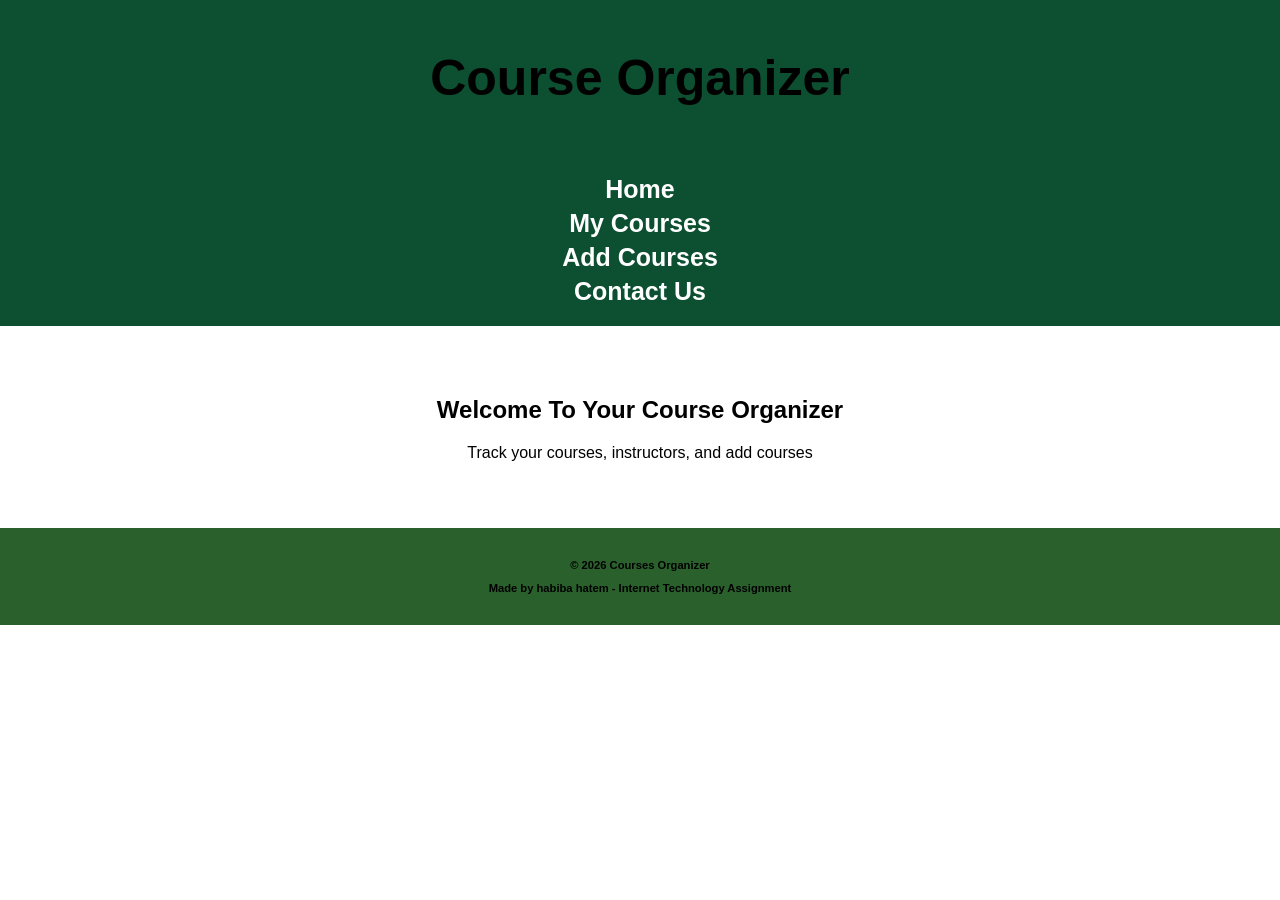
<file: index.html>
<!DOCTYPE html>
<html lang="en">

<head>
    <meta charset="UTF-8">
    <meta name="viewport" content="width=device-width, initial-scale=1.0">
    <title>Course Organizer</title>
    <link rel="stylesheet" href="sty.css">
</head>

<body>

    <header>
        <h1>Course Organizer</h1>
    </header>

    <nav>
        <a href="index.html">Home</a>
        <a href="courses.html">My Courses</a>
        <a href="add.html">Add Courses</a>
        <a href="contact.html">Contact Us</a>
    </nav>

    <main>
        <section class="welcome-section">
            <h2>Welcome To Your Course Organizer</h2>
            <p>Track your courses, instructors, and add courses </p>
           
            

        </section>
    </main>

     <footer>
        <p>© 2026 Courses Organizer</p>
        <p>Made by habiba hatem - Internet Technology Assignment</p>
    </footer>

</body>

</html>
</file>
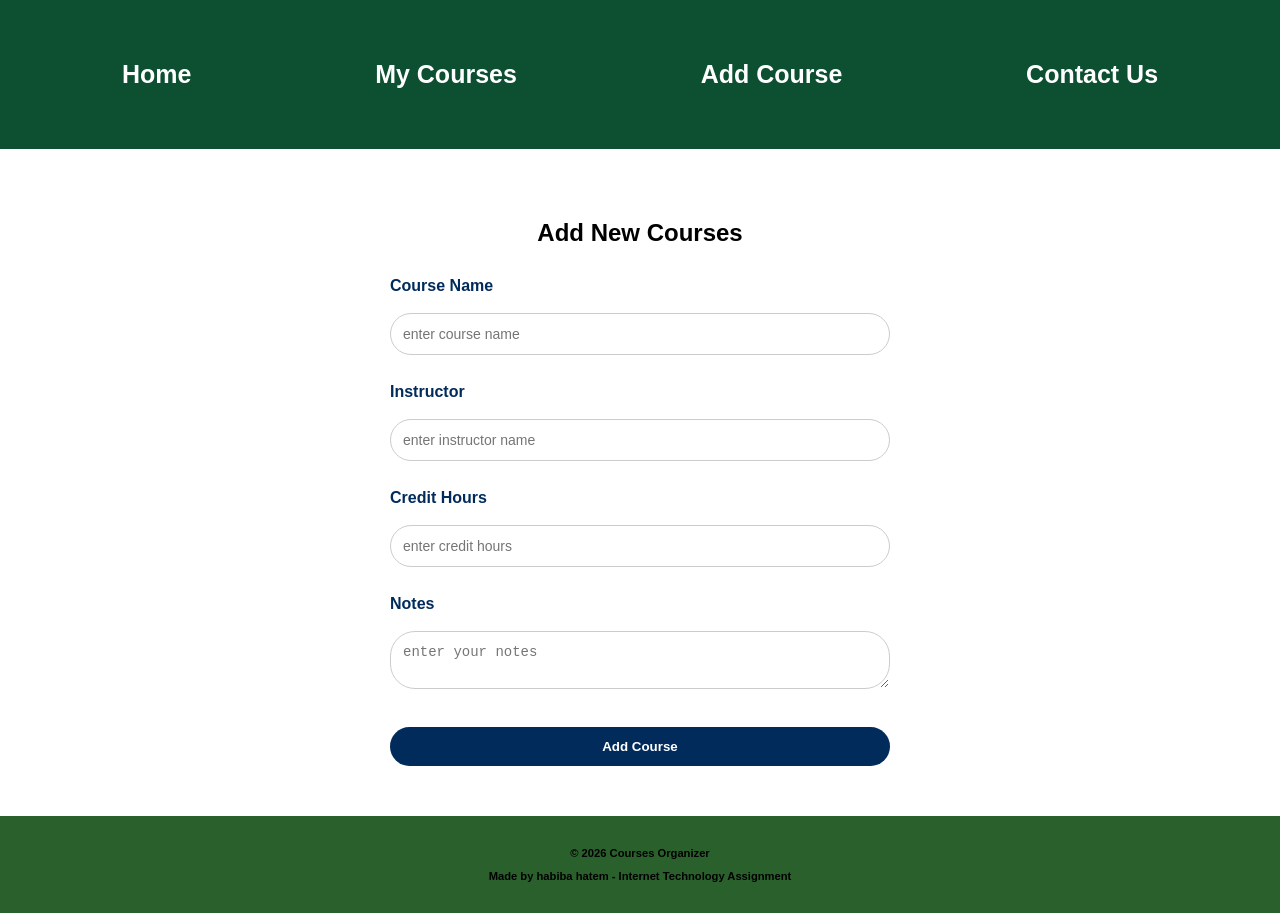
<file: add-course.html>
<!DOCTYPE html>
<html lang="en">
<head>
    <meta charset="UTF-8">
    <meta name="viewport" content="width=device-width, initial-scale=1.0">
    <title>Course Organizer</title>
    <link rel="stylesheet" href="sty.css"> </head>
<body>
    <header>
        <nav>
            <ul>
                <a href="index.html">Home</a>
                <a href="courses.html">My Courses</a>
                <a href="add-course.html">Add Course</a>
                <a href="contact.html">Contact Us</a>
            </ul>
        </nav>
    </header>
    
    <main>
    <h2>Add New Courses</h2>
    <form>
        <label>Course Name</label>
        <input type="text" placeholder="enter course name">
        
        <label>Instructor</label>
        <input type="text" placeholder="enter instructor name">
        
        <label>Credit Hours</label>
        <input type="text" placeholder="enter credit hours">
        
        <label>Notes</label>
        <textarea placeholder="enter your notes"></textarea>
        
        <button type="submit">Add Course</button>
    </form>
     
</main>
     <footer>
        <p>© 2026 Courses Organizer</p>
        <p>Made by habiba hatem - Internet Technology Assignment</p>
    </footer>
</body>
</file>
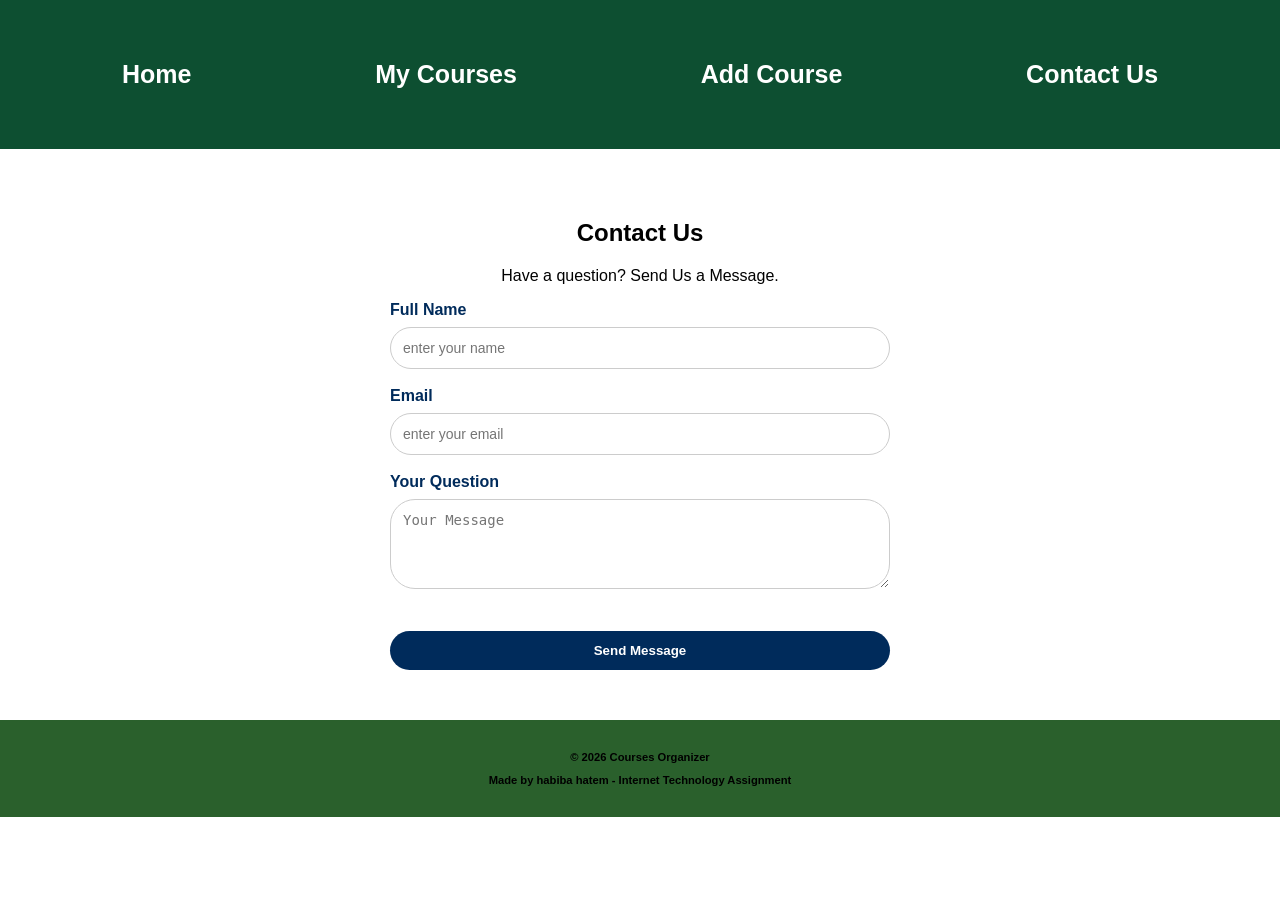
<file: contact.html>
<!DOCTYPE html>
<html lang="en">
<head>
    <meta charset="UTF-8">
    <meta name="viewport" content="width=device-width, initial-scale=1.0">
    <title>Contact Us - Course Organizer</title>
    <link rel="stylesheet" href="sty.css">
</head>
<header>
        <nav>
            <ul>
                <a href="index.html">Home</a>
                <a href="courses.html">My Courses</a>
                <a href="add-course.html">Add Course</a>
                <a href="contact.html">Contact Us</a>
            </ul>
        </nav>
    </header>
<body>
    <main>
        <section class="contact-header">
            <h1>Contact Us</h1>
            <p>Have a question? Send Us a Message.</p>
            
        </section>

        <form action="#">
            <div class="form-group">
                <label for="name">Full Name</label>
                <input type="text" id="name" placeholder="enter your name" required>
            </div>

            <div class="form-group">
                <label for="email">Email</label>
                <input type="email" id="email" placeholder="enter your email" required>
            </div>

            <div class="form-group">
                <label for="message">Your Question</label>
                <textarea id="message" rows="4" placeholder="Your Message"></textarea>
            </div>

            <button type="submit" class="submit-btn">Send Message</button>
        </form>
    </main>

    <footer>
        <p>© 2026 Courses Organizer</p>
        <p>Made by habiba hatem - Internet Technology Assignment</p>
    </footer>

</body>
</html>
</file>
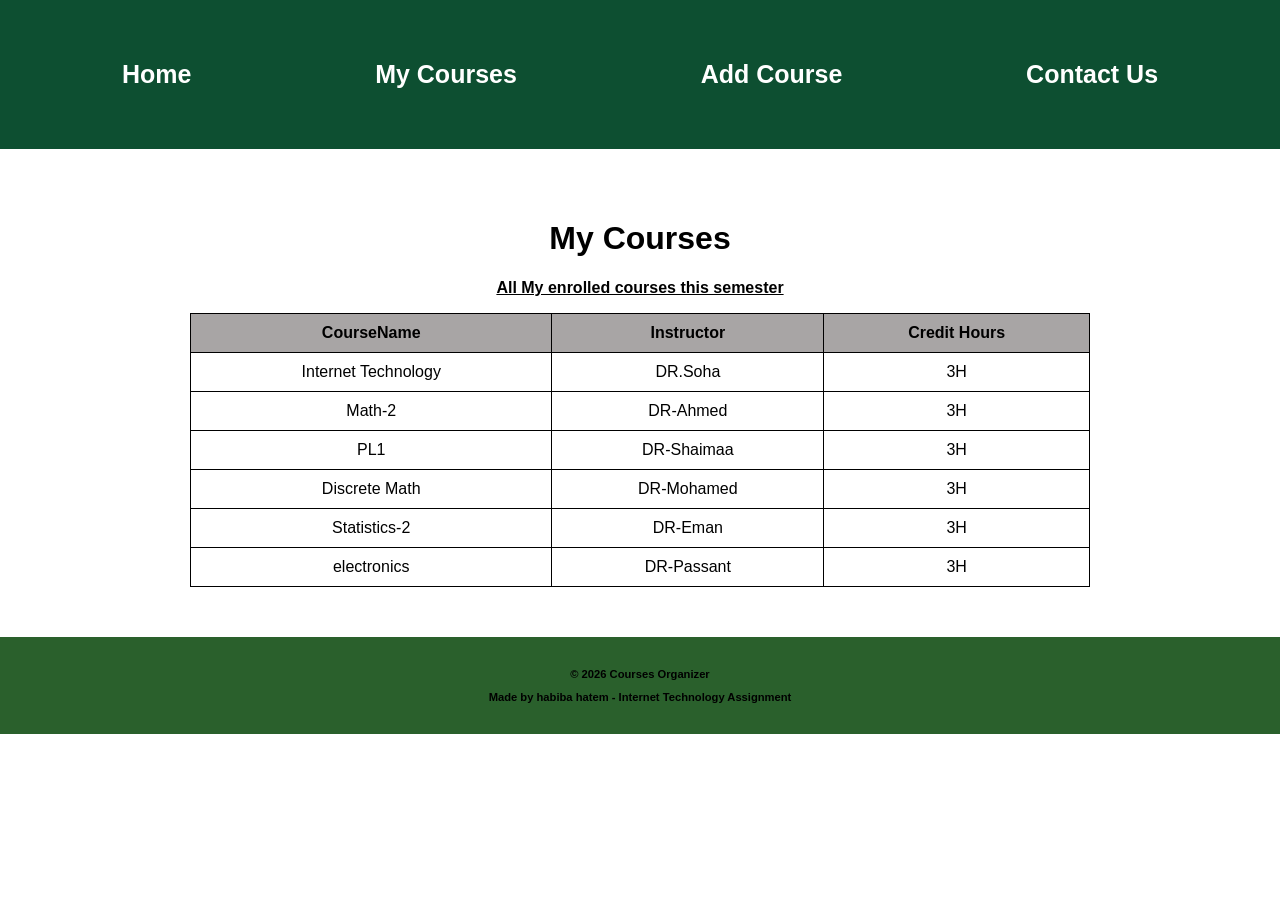
<file: courses.html>
<!DOCTYPE html>
<html lang="en">
<head>
    <meta charset="UTF-8">
    <meta name="viewport" content="width=device-width, initial-scale=1.0">
    <title>Course Organizer</title>
    <link rel="stylesheet" href="sty.css"> </head>
<body>
    <header>
        <nav>
            <ul>
                <a href="index.html">Home</a>
                <a href="courses.html">My Courses</a>
                <a href="add-course.html">Add Course</a>
                <a href="contact.html">Contact Us</a>
            </ul>
        </nav>
    </header>
    <main>
    <h1>My Courses</h1>
    <p><u><b>All My enrolled courses this semester</b></u></p>
    <table>
        <thead>
            <tr>
                <th>CourseName</th>
                <th>Instructor</th>
                <th>Credit Hours</th>
                
            </tr>
        </thead>
        <tbody>
            <tr><td>Internet Technology</td><td>DR.Soha</td><td>3H</td></tr>
            <tr><td>Math-2</td><td>DR-Ahmed</td><td>3H</td></tr>
            <tr><td>PL1</td><td>DR-Shaimaa</td><td>3H</td></tr>
            <tr><td>Discrete Math</td><td>DR-Mohamed</td><td>3H</td></tr>
            <tr><td>Statistics-2</td><td>DR-Eman</td><td>3H</td></tr>
            <tr><td>electronics</td><td>DR-Passant</td><td>3H</td></tr>
        </tbody>
    </table>
     
</main>
     <footer>
        <p>© 2026 Courses Organizer</p>
        <p>Made by habiba hatem - Internet Technology Assignment</p>
    </footer>
</body>

</html>
</file>
<file: sty.css>
body {
    font-family: Arial, sans-serif;
    margin: 0;
    background-color: white;

}
*{
    box-sizing:border-box;
}

/*header*/
header,
nav {
    background-color: rgb(13, 79, 49);
    color: black;
    padding: 15px;
    text-align: center;
    font-size: 25px;
    width: 100%;
    overflow-x:hidden;
}

/*nav*/
nav a {
    color: white;
    margin: 10px;
    text-decoration: none;
    font-weight: bold;
}

nav a:hover {
    color: rgb(42, 96, 44);

}
nav ul {
    display: flex;
    justify-content: center;
    list-style: none;
    padding: 0;
}

nav ul li {
    margin: 0 15px;
}

main {
    padding: 50px;
    text-align: center;
}





table {
    width: 70%;
    margin: auto;
    background: white;

}

table,
th,
td {
    border: 1px solid black;
    border-collapse: collapse;
    padding: 10px;
    text-align: center;
}
/* Hover effect for rows [cite: 17] */
tr:hover {
    background-color: #f1f1f1;
}

th {
    background-color: rgb(168, 165, 165);
    color: black;
}



input,
textarea {
    width: 100%;
    padding: 5px;
    margin: 10px 0;
    border: 1px solid black;
    border-radius: 5px;
}


    footer {
        background-color: rgb(42, 96, 44);;
        color: black;
        text-align: center;
        padding: 20px;
        position: relative;
        bottom: 0;
        font-size:0.7rem;
        width: 100%;
        font-weight: bold;
    }
/* Center the contact content */
.contact-container {
    display: flex;/* Flexbox for centering */
    flex-direction: column;/* Stack items vertically */
    align-items: center;/* Center horizontally */
}

/* Icon group styling */
.contact-icons {
    font-size: 24px;
    margin: 15px 0;
    color: #002b5b;
}

/* Rounded Form Fields */
input, textarea {
    width: 100%;
    padding: 12px;
    margin: 8px 0;
    border: 1px solid #ccc;
    border-radius: 10px; /* Makes them rounded like the picture */
    background-color: #fff;
}

/* The Blue Submit Button */
.submit-btn {
    background-color: #002b5b;
    color: white;
    border: none;
    padding: 12px 30px;
    border-radius: 25px;
    cursor: pointer;/* Pointer cursor on hover */
    width: 100%;
    font-weight: bold;
}

/* Hover effect for button [cite: 17] */
.submit-btn:hover {
    background-color: #004080;
}
/* Form Container */
form {
    display: flex;
    flex-direction: column;
    text-align: left;
    max-width: 500px; /* Keeps the form from getting too wide */
    margin: 0 auto;
    gap: 10px;
}

label {
    font-weight: bold;
    margin-top: 10px;
    color: #002b5b;
}

/* Rounded Inputs and Textarea */
input, textarea {
    padding: 12px;
    border: 1px solid #ccc;
    border-radius: 25px; /* Rounded corners as requested */
    width: 100%;
    font-size: 14px;
}

/* Blue Submit Button */
button[type="submit"] {
    background-color: #002b5b;
    color: white;
    border: none;
    padding: 12px;
    border-radius: 25px;
    cursor: pointer;
    font-weight: bold;
    margin-top: 20px;
    transition: background 0.3s ease;
}

button[type="submit"]:hover {
    background-color: #004080; /* Changes color when you hover */
}
/* --- 1. DEFAULT MOBILE STYLES (Applies to everyone) --- */
nav ul {
  display: flex;
  flex-direction: column;
}

table, form {
  width: 100%;
}

nav a {
  display: block;
  margin: 5px;
}

/* --- 2. TABLET & DESKTOP STYLES (Applies only to 768px and wider) --- */
@media (min-width: 768px) {
  nav ul {
    flex-direction: row;
    justify-content: space-around;
  }
  
  main {
    max-width: 1000px;
    margin: 0 auto;
  }
}
</file>
